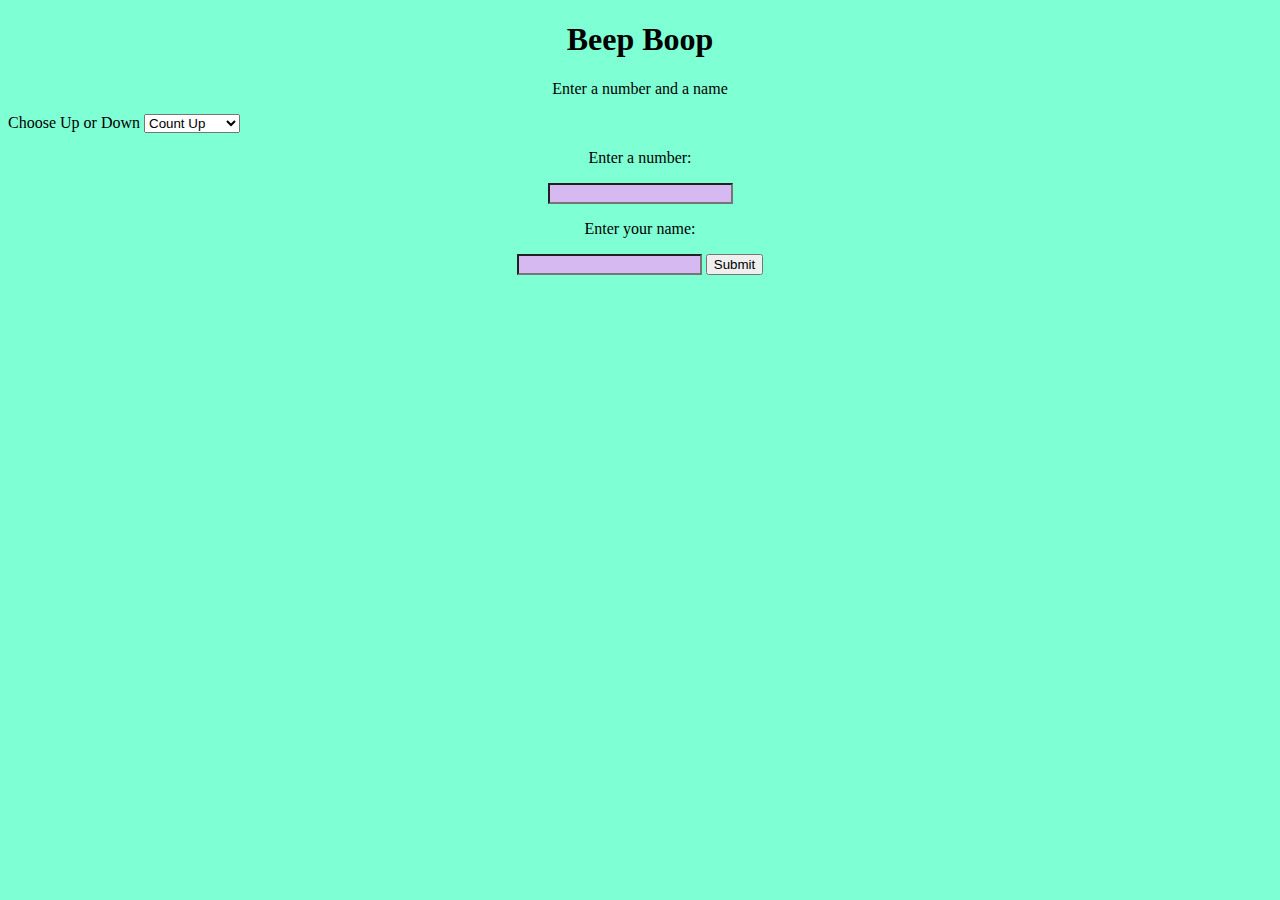
<file: index.html>
<!DOCTYPE html>
<html lang="en">

<head>
  <meta charset="UTF-8">
  <meta name="viewport" content="width=device-width, initial-scale=1.0">
  <link rel="stylesheet" href="css/styles.css">
  <script src="js/testscripts.js"></script>
  <title>Beep Boop or Boop Beep??</title>
</head>

<body>
  <h1>Beep Boop</h1>
  <p>Enter a number and a name</p>

  <div>
    <label for="updown">Choose Up or Down</label>
    <select name="updown" id="updown">
      <option value="up">Count Up</option>
      <option value="down">Count Down</option>
    </select>
  </div>

  <form id="input-form">
    <p>Enter a number:</p>
    <input id="input-text" type="number">
    <p>Enter your name:</p>
    <input type="text" id="input-name">
    <button type="submit">Submit</button>
  </form>

  <div id="output-div">

  </div>
</body>

</html>
</file>
<file: css/styles.css>
h1 {
  width:auto;
  text-align: center;;
}

p {
  width: auto;
  text-align: center;
}

form {
  width: auto;
  text-align: center;
}

body {
  background-color: aquamarine;
}

input {
  background-color: rgb(213, 185, 240);
}

#output-div {
  background-color: rgb(226, 217, 235);
}

#output-div ul {
  scroll-behavior: smooth;
}
</file>
